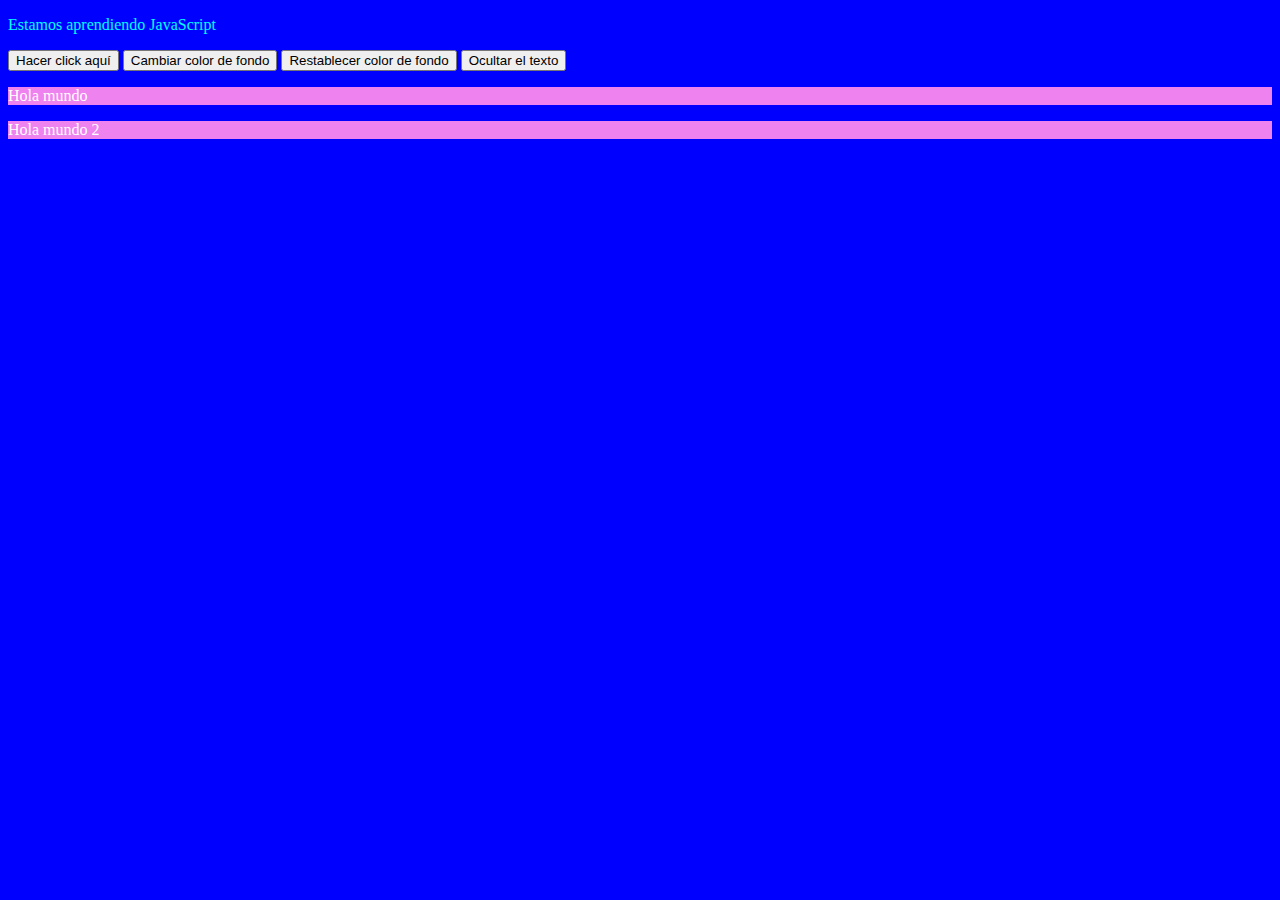
<file: index.html>
<!DOCTYPE html>
<html lang="es">
<head>
    <meta charset="UTF-8">
    <meta name="viewport" content="width=device-width, initial-scale=1.0">
    <title>Document</title>
    <link rel="stylesheet" href="css/estilos.css">
</head>
<body>
    <p id="demo">Estamos aprendiendo JavaScript</p>

    <button type="button" id= "boton">Hacer click aquí</button>
    
    <button type="button" id= "boton_color">Cambiar color de fondo</button>

    <button type="button" id= "boton_default">Restablecer color de fondo</button>

    <button type="button" id= "boton_ocultar">Ocultar el texto</button>

    <p class="prueba">Hola mundo</p>

    <p class="prueba">Hola mundo 2</p>

    <script src="js/function.js"></script>
    
</body>
</html>
</file>
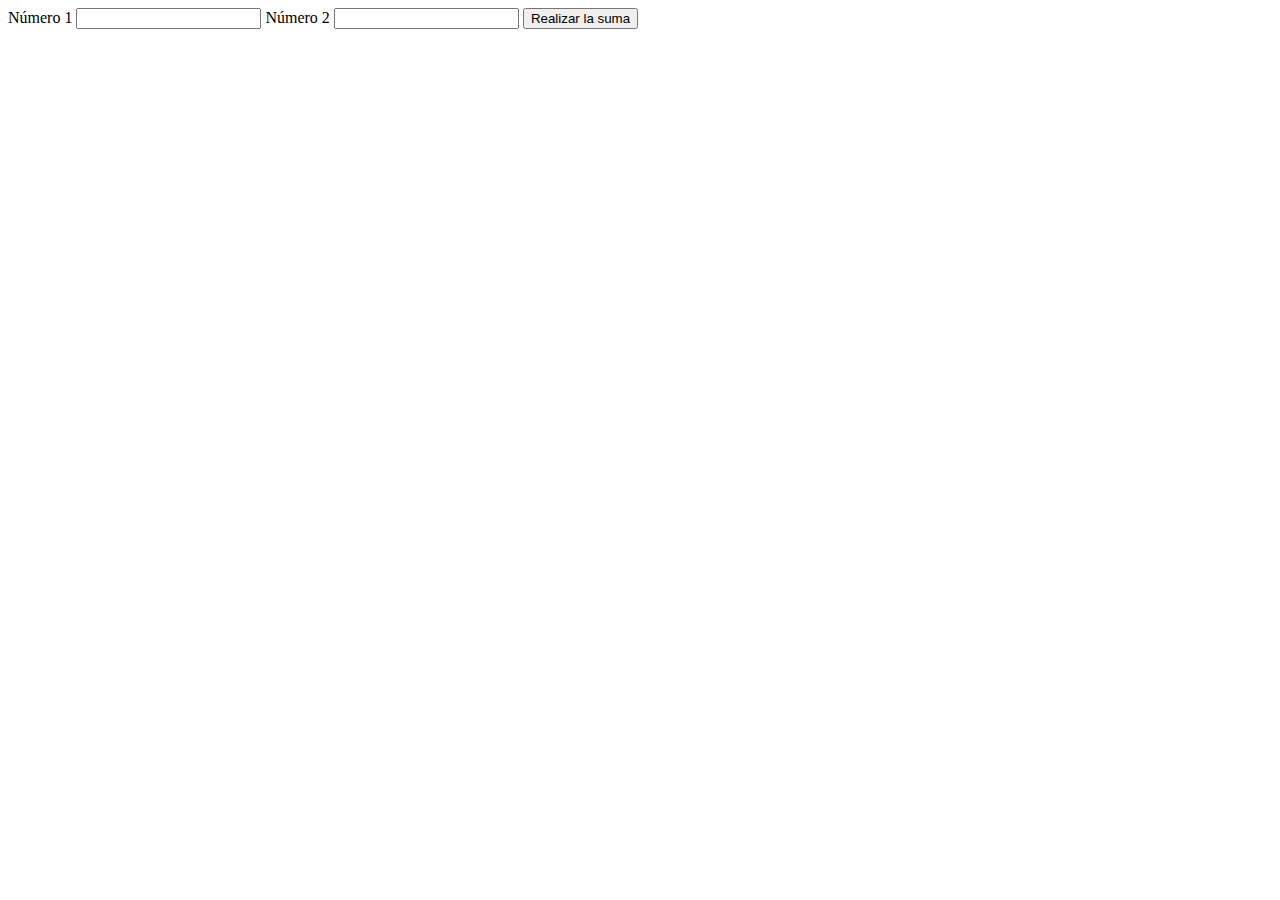
<file: funciones.html>
<!DOCTYPE html>
<html lang="es">
<head>
    <meta charset="UTF-8">
    <meta name="viewport" content="width=device-width, initial-scale=1.0">
    <title>Funciones en JS</title>
</head>
<body>
    <form>
        <label>Número 1
            <input type="number" id = "numero1" required>
        </label>
        <label>Número 2
            <input type="number" id = "numero2" required>
        </label>
        <label>
            <button type="button" id = "sumar">Realizar la suma</button>
        </label>
    </form>
    
    <div id= "contenedorResultado" style="display: none;">
        El resultado de la suma es <p id = "resultado"></p>
    </div>

    <script src = "js/sumar.js"></script>
</body>
</html>
</file>
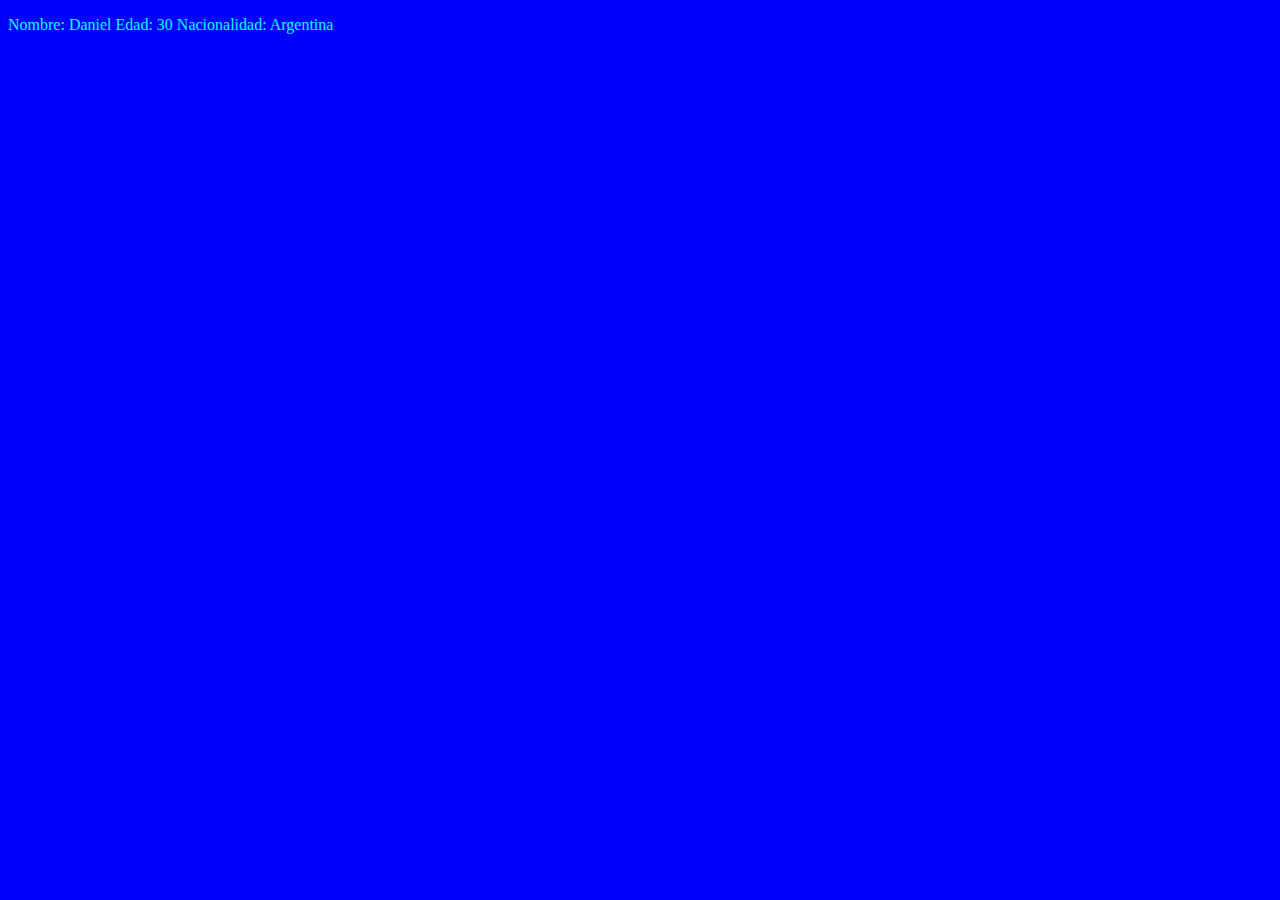
<file: json.html>
<!DOCTYPE html>
<html lang="es">
<head>
    <meta charset="UTF-8">
    <meta name="viewport" content="width=device-width, initial-scale=1.0">
    <title>Document</title>
    <link rel="stylesheet" href="css/estilos.css">
    
</head>
<body>
    <p id = "demo">
    </p>

    <script>
        const persona = '{"nombre":"Daniel", "edad":30, "nacionalidad":"Argentina"}'
        const obj = JSON.parse(persona);
        console.log (obj)
        document.getElementById("demo").innerHTML =
        "Nombre: "+obj.nombre+
        " Edad: "+obj.edad+
        " Nacionalidad: "+obj.nacionalidad;
    </script>    
</body>
</html>
</file>
<file: css/estilos.css>
body{
    background-color: blue;
    color: white
}
#demo {
    color:cyan
}
</file>
